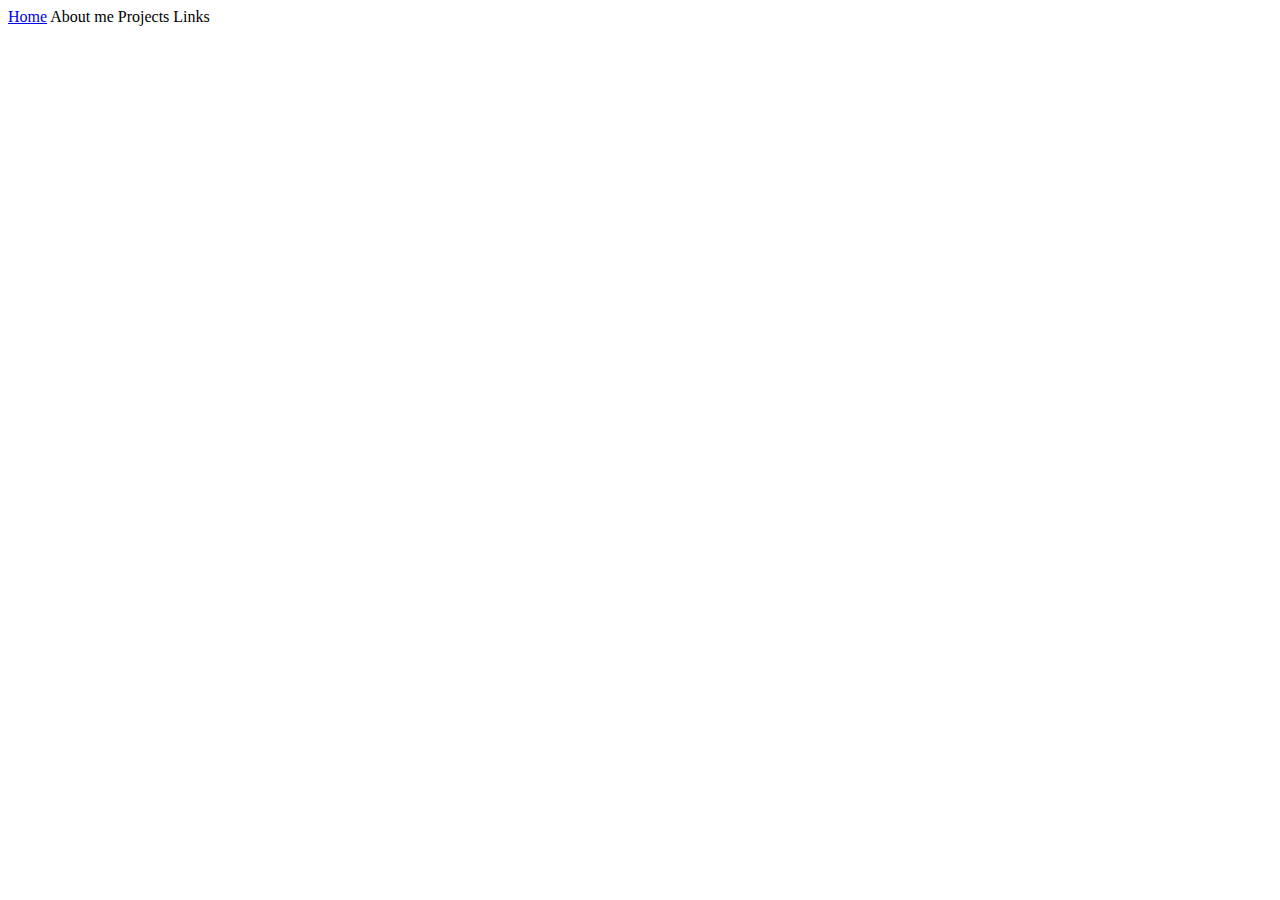
<file: navbar.html>
<body>
  <div class="nav">
    <div>
      <a class="button" href="#">Home</a>
      <a class="button">About me</a>
      <a class="button">Projects</a>
      <a class="button">Links</a>
    </div>
  </div>
</body>
</file>
